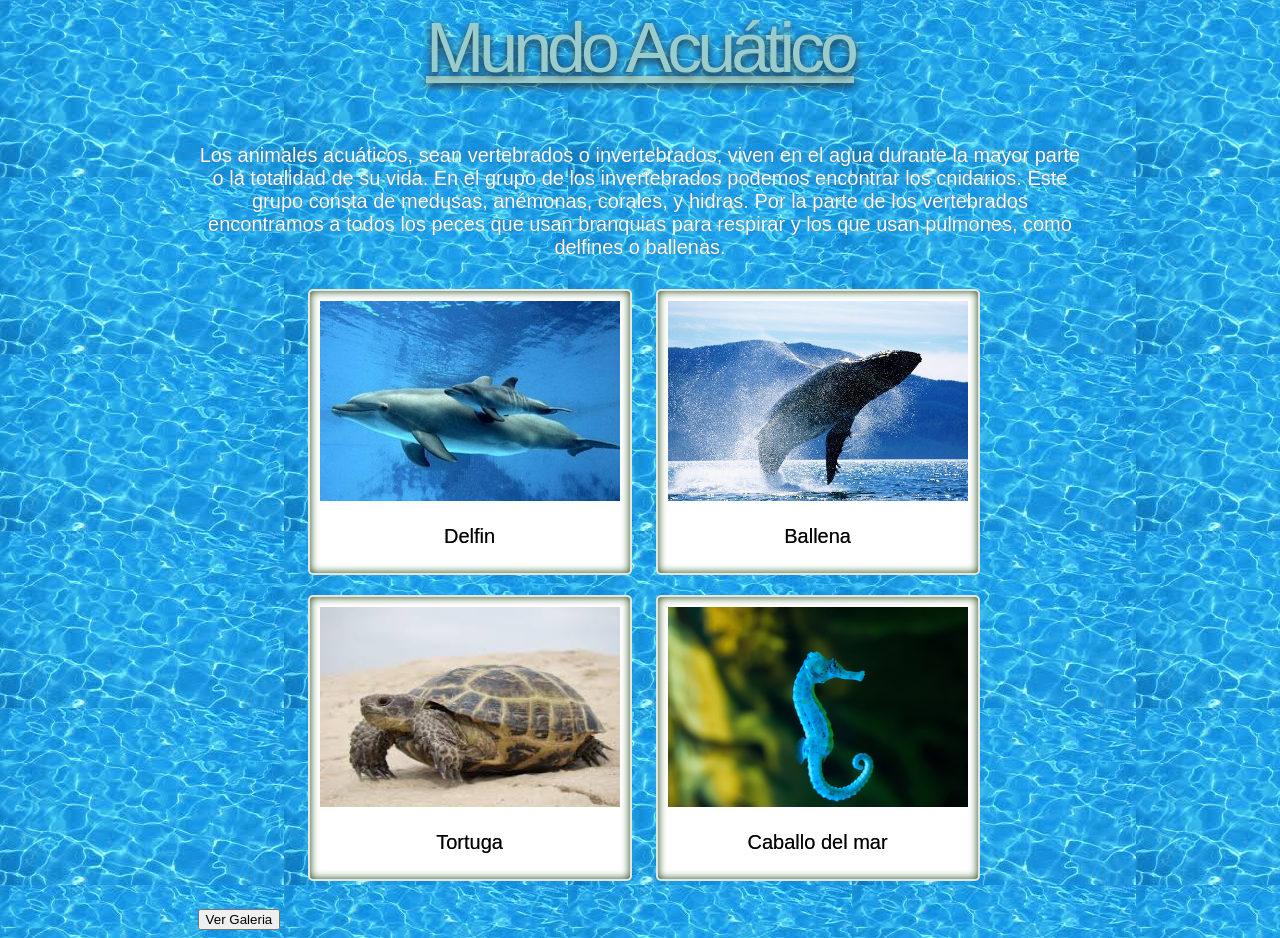
<file: index.html>
<!DOCTYPE html>
<html>
	<head>
      	<link rel="stylesheet" href="estilo.css"> 
        <meta charset="utf-8">
		<title>Programación Web</title>

	</head>
<body>	
	<header>
		Mundo Acuático
	</header><br><br>
	<div>
		<section>
			<p id="para1">Los animales acuáticos, sean vertebrados o invertebrados, viven en el agua durante la mayor parte o la totalidad de su vida. En el grupo de los invertebrados podemos encontrar los cnidarios. Este grupo consta de medusas, anémonas, corales, y hidras. Por la parte de los vertebrados encontramos a todos los peces que usan branquias para respirar y los que usan pulmones, como delfines o ballenas. </p>
		</section>
		
		<figure>
			<a href="post/entrada1.html"><img width="300" height="200" alt="" src="delfin.jpg" /></a>
			<p>Delfin</p>
		</figure>
		<figure>
			<a href="post/entrada2.html"><img width="300" height="200" alt="" src="ballena.jpg" /></a>
			<p>Ballena</p>
		</figure>
		<figure>
			<a href="post/entrada3.html"><img width="300" height="200" alt="" src="tortuga.jpg" /></a>
			<p>Tortuga</p>
		</figure>
		<figure>
			<a href="post/entrada4.html"><img width="300" height="200" alt="" src="caballo.jpg" /></a>
			<p>Caballo del mar</p>
		</figure>
		<br><br>
		<a href="post/carrucel.html"><input type="submit" name="galeria" value="Ver Galeria"/></a>
	</div>	
</body>
</html>
</file>
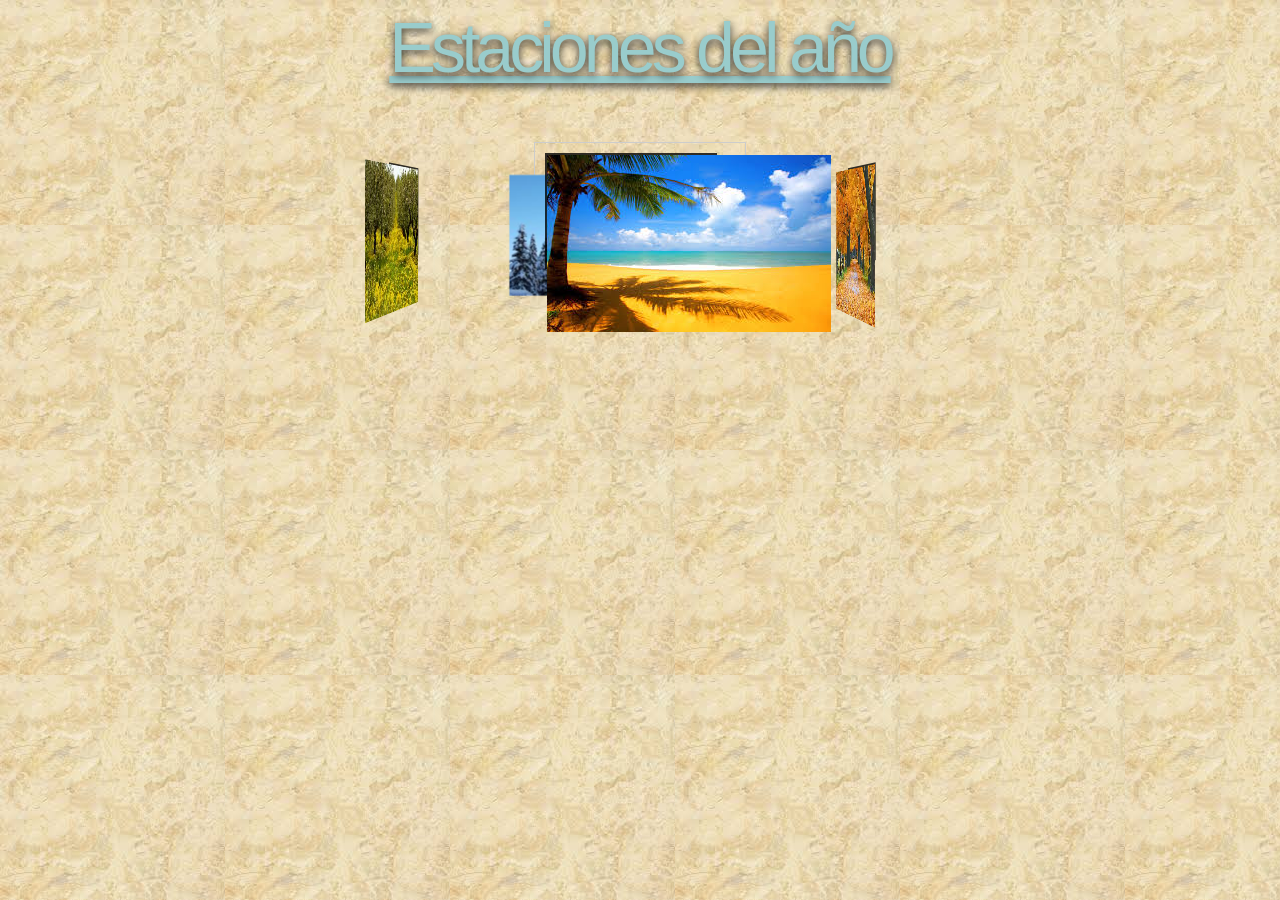
<file: post/carrucel.html>
<!DOCTYPE html>
<html lang="en"><head>
  <meta charset=UTF-8">
  <meta charset="utf-8">
  
  <!-- disable zooming -->
  <link rel="stylesheet" href="css/estilo1.css"> 
  <title>Carrucel</title>
</head>
<body>
  <header>
    Estaciones del año
  </header><br><br><br>
  <section class="container">
    <div id="carousel">
      <figure><img src="imagenes/img1.jpg"  alt="" /></figure>
      <figure><img src="imagenes/img2.jpg"  alt="" /></figure>
      <figure><img src="imagenes/img3.jpg"  alt="" /></figure>
      <figure><img src="imagenes/img4.jpg"  alt="" /></figure>
    </div>
  </section>
</body>
</html>
</file>
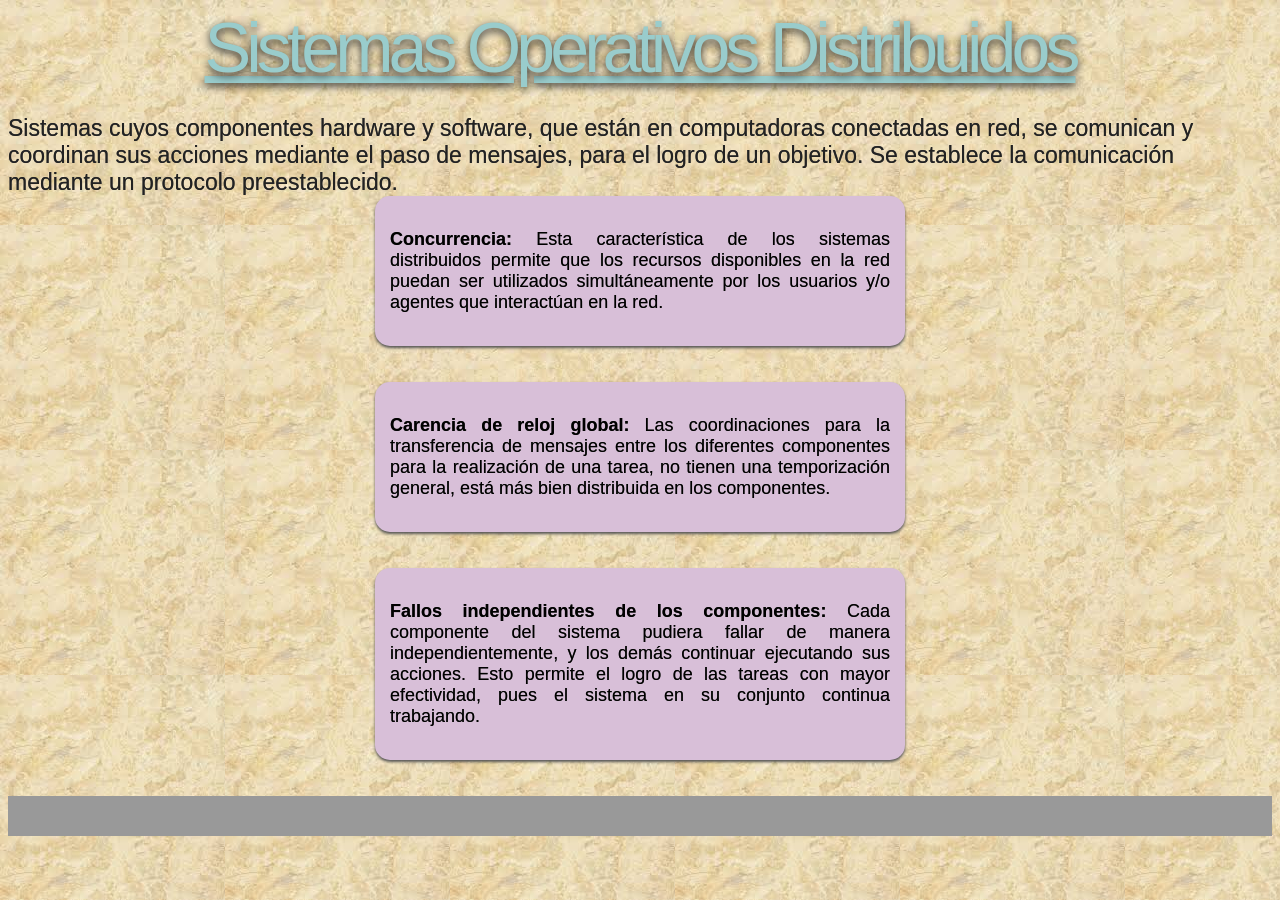
<file: post/entrada.html>
<!DOCTYPE html>
<html>
	<head>
      	<link rel="stylesheet" href="estilo.css"> 
        <meta charset="utf-8">
		<title>Programación Web</title>
	</head>
<body>
<header>
	Sistemas Operativos Distribuidos
</header>
<section>
	<br>Sistemas cuyos componentes hardware y software, que están en computadoras conectadas en
		red, se comunican y coordinan sus acciones mediante el paso de mensajes, para el logro de un
		objetivo. Se establece la comunicación mediante un protocolo preestablecido.
</section>
<article>
	<p><b>Concurrencia:</b> Esta característica de los sistemas distribuidos permite que los recursos
		disponibles en la red puedan ser utilizados simultáneamente por los usuarios y/o agentes
		que interactúan en la red. </p>
</article><br><br>
<article>
	<p> <b>Carencia de reloj global:</b> Las coordinaciones para la transferencia de mensajes entre los
		diferentes componentes para la realización de una tarea, no tienen una temporización
		general, está más bien distribuida en los componentes.
	</p>
</article><br><br>
<article>
	<p><b>Fallos independientes de los componentes:</b> Cada componente del sistema pudiera
		fallar de manera independientemente, y los demás continuar ejecutando sus acciones.
		Esto permite el logro de las tareas con mayor efectividad, pues el sistema en su conjunto
		continua trabajando.
		</p>
</article><br><br>
<footer></footer>
</body>
</html>
</file>
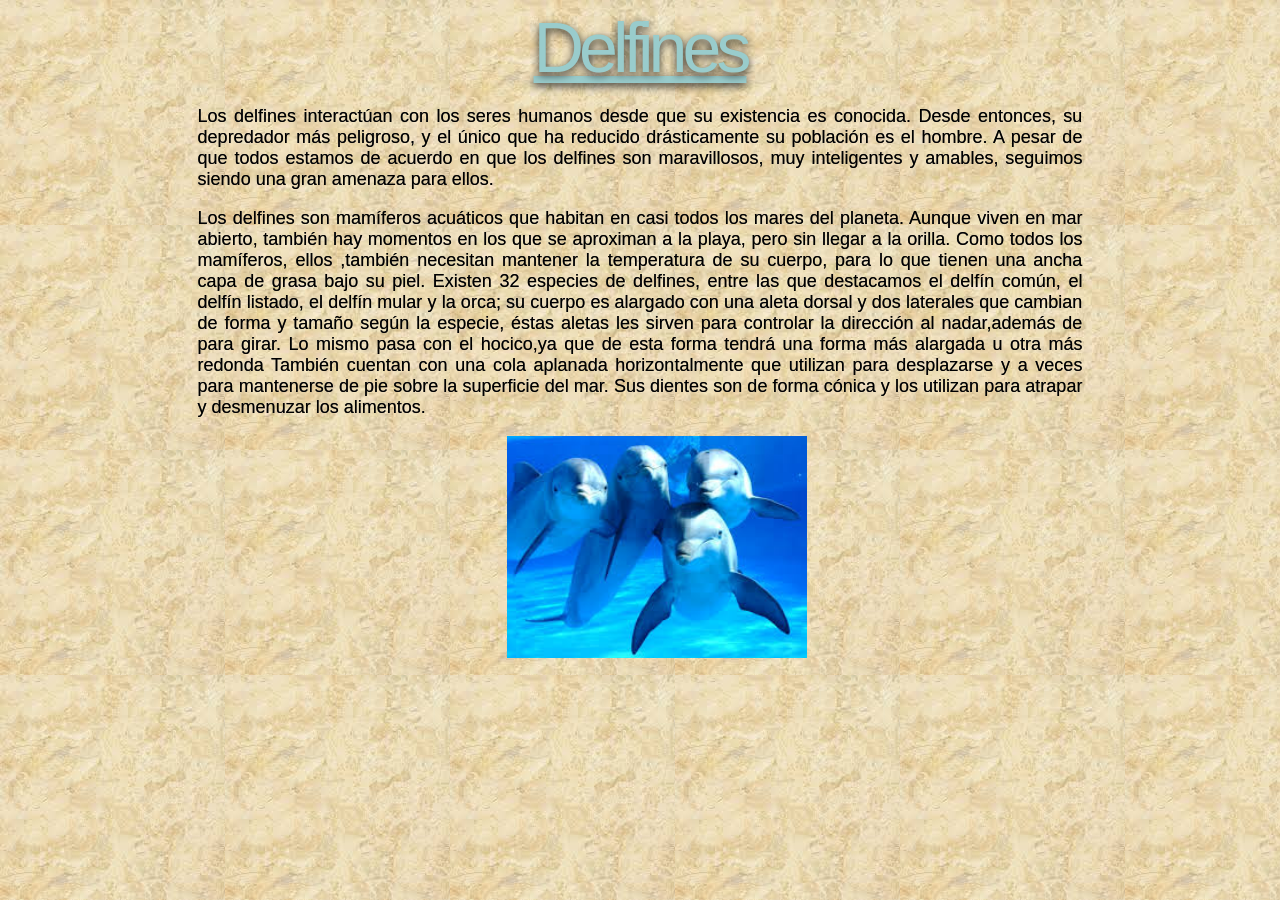
<file: post/entrada1.html>
<!DOCTYPE html>
<html>
	<head>
      	<link rel="stylesheet" href="css/estilo.css"> 
        <meta charset="utf-8">
		<title>Programación Web</title>
	</head>
<body>
<header>
	Delfines
</header>
<div>
	<section>
		<p>Los delfines interactúan con los seres humanos desde que su existencia es conocida. Desde entonces, su depredador más peligroso, y el único que ha reducido drásticamente su población es el hombre. A pesar de que todos estamos de acuerdo en que los delfines son maravillosos, muy inteligentes y amables, seguimos siendo una gran amenaza para ellos.</p>
	</section>
	<section>
	  <p>Los delfines son mamíferos acuáticos que habitan en casi todos los mares

	del planeta.

	     Aunque viven en mar abierto, también hay momentos en los que se aproximan a la playa, pero sin llegar a la orilla.

	 Como todos los mamíferos, ellos ,también necesitan mantener la temperatura de su cuerpo, para lo que tienen una ancha capa de grasa bajo su piel.

	  Existen 32 especies de delfines, entre las que destacamos el delfín común, el delfín listado, el delfín mular y la orca; su cuerpo es alargado con una aleta dorsal y dos laterales que cambian de forma y tamaño según la especie, éstas aletas les sirven para controlar la dirección al nadar,además de para girar.
	   Lo mismo pasa con el hocico,ya que de esta forma  tendrá una forma más alargada u otra más redonda

	  También cuentan con una cola aplanada horizontalmente que utilizan para desplazarse y a veces para mantenerse de pie sobre la superficie del mar.
	Sus dientes son de forma cónica y los utilizan para atrapar y desmenuzar los alimentos.</p>
	</section>
	<div class="absolute">
		<img  width="300" heigth="200" alt="" src="imagenes/delfin.jpg" />
	</div>
</div>
</body>
</html>
</file>
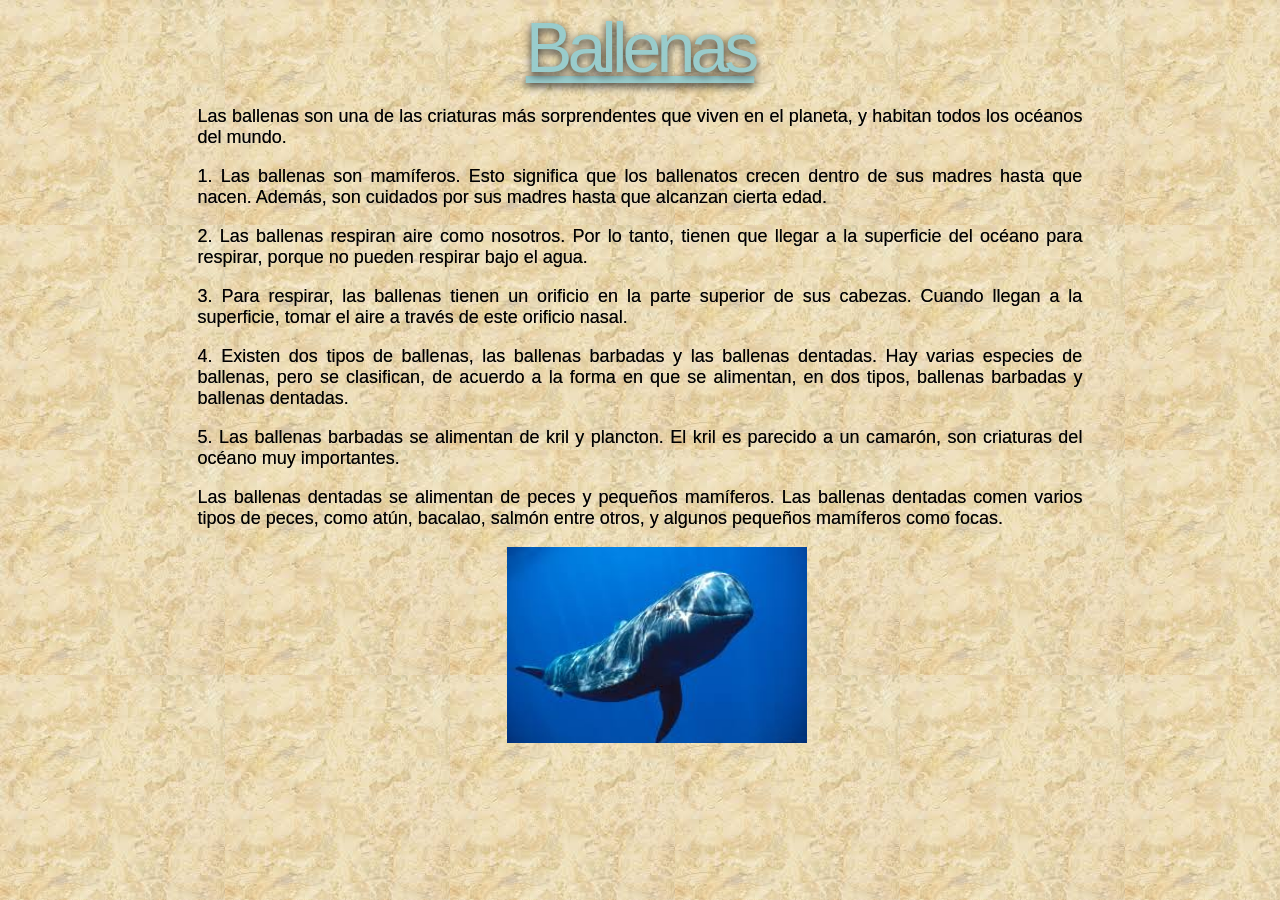
<file: post/entrada2.html>
<!DOCTYPE html>
<html>
	<head>
      	<link rel="stylesheet" href="css/estilo.css"> 
        <meta charset="utf-8">
		<title>Programación Web</title>
	</head>
<body>
<header>
	Ballenas
</header>
<div>
	<section>
		<p>Las ballenas son una de las criaturas más sorprendentes que viven en el planeta, y habitan todos los océanos del mundo.</p>
	</section>
	<section>
	  <p>
	  	1. Las ballenas son mamíferos. Esto significa que los ballenatos crecen dentro de sus madres hasta que nacen. Además, son cuidados por sus madres hasta que alcanzan cierta edad.</p>

	<p>	2. Las ballenas respiran aire como nosotros. Por lo tanto, tienen que llegar a la superficie del océano para respirar, porque no pueden respirar bajo el agua.
	<p>
		3. Para respirar, las ballenas tienen un orificio en la parte superior de sus cabezas. Cuando llegan a la superficie, tomar el aire a través de este orificio nasal.
	  </p>
	 <p>4. Existen dos tipos de ballenas, las ballenas barbadas y las ballenas dentadas. Hay varias especies de ballenas, pero se clasifican, de acuerdo a la forma en que se alimentan, en dos tipos, ballenas barbadas y ballenas dentadas.</p> 
	<p>5. Las ballenas barbadas se alimentan de kril y plancton. El kril es parecido a un camarón, son criaturas del océano muy importantes.</p>
	<p>Las ballenas dentadas se alimentan de peces y pequeños mamíferos. Las ballenas dentadas comen varios tipos de peces, como atún, bacalao, salmón entre otros, y algunos pequeños mamíferos como focas.</p>
	</section>
	<div class="absolute">
		<img width="300" heigth="200" alt="" src="imagenes/ballena.jpg" />
	</div>
</div>
</body>
</html>
</file>
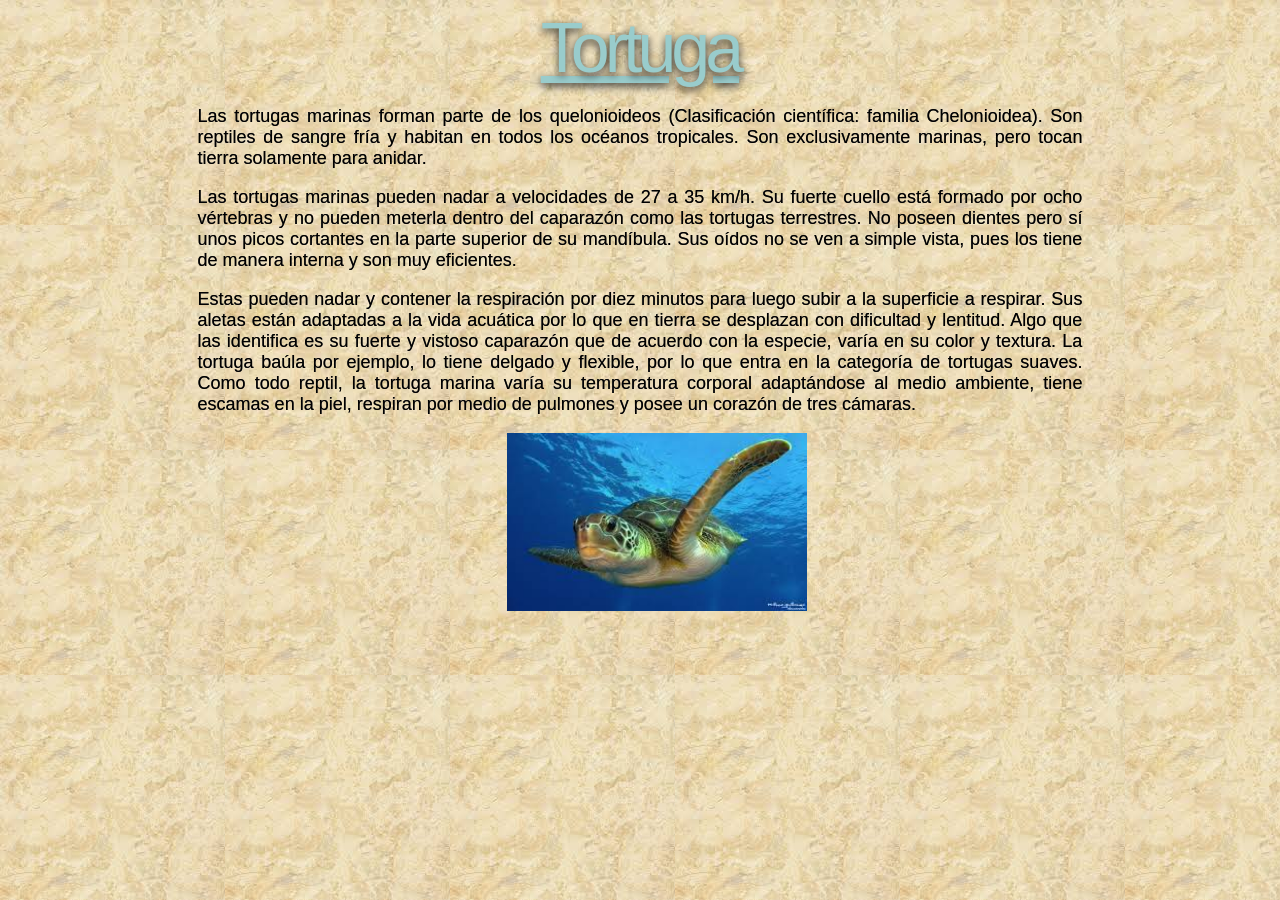
<file: post/entrada3.html>
<!DOCTYPE html>
<html>
	<head>
      	<link rel="stylesheet" href="css/estilo.css"> 
        <meta charset="utf-8">
		<title>Programación Web</title>
	</head>
<body>
<header>
	Tortuga
</header>
<div>
	<section>
		<p>Las tortugas marinas forman parte de los quelonioideos  (Clasificación científica: familia Chelonioidea).
		Son reptiles de sangre fría y habitan en todos los océanos tropicales. Son exclusivamente marinas, pero tocan tierra solamente para anidar.</p>
	</section>
	<section>
	  <p>Las tortugas marinas pueden nadar a velocidades de 27 a 35 km/h.  Su fuerte cuello está formado por ocho vértebras y no pueden meterla dentro del caparazón como las tortugas terrestres.

No poseen dientes pero sí unos picos cortantes en la parte superior de su mandíbula. Sus oídos no se ven a simple vista, pues los tiene de manera interna y son muy eficientes.
</p><p>
Estas pueden nadar y contener la respiración por diez minutos para luego subir a la superficie a respirar. Sus aletas están adaptadas a la vida acuática por lo que en tierra se desplazan con dificultad y lentitud.

Algo que las identifica es su fuerte y vistoso caparazón que de acuerdo con la especie, varía en su color y textura. La tortuga baúla por ejemplo, lo tiene delgado y flexible, por lo que entra en la categoría de tortugas suaves.

Como todo reptil, la tortuga marina varía su temperatura corporal adaptándose al medio ambiente, tiene escamas en la piel, respiran por medio de pulmones y posee un corazón de tres cámaras.</p>
	</section>
	<div class="absolute">
		<img width="300" heigth="200" alt="" src="imagenes/tortuga.jpg" />
	</div>
</div>
</body>
</html>
</file>
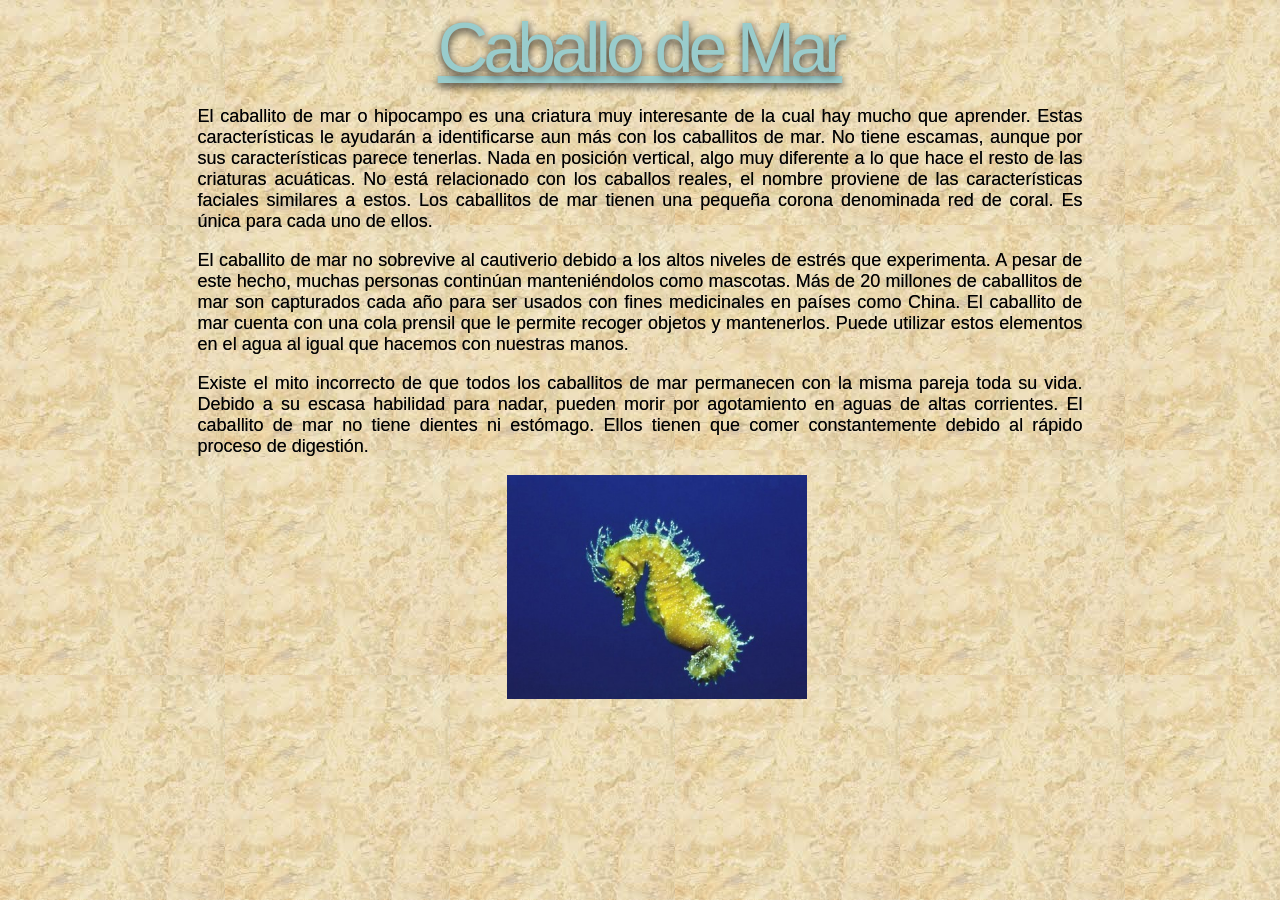
<file: post/entrada4.html>
<!DOCTYPE html>
<html>
	<head>
      	<link rel="stylesheet" href="css/estilo.css"> 
        <meta charset="utf-8">
		<title>Programación Web</title>
	</head>
<body>
<header>
	Caballo de Mar
</header>
<div>
	<section>
		<p>El caballito de mar o hipocampo es una criatura muy interesante de la cual hay mucho que aprender. Estas características le ayudarán a identificarse aun más con los caballitos de mar. No tiene escamas, aunque por sus características parece tenerlas.

		Nada en posición vertical, algo muy diferente a lo que hace el resto de las criaturas acuáticas.

		No está relacionado con los caballos reales, el nombre proviene de las características faciales similares a estos.

		Los caballitos de mar tienen una pequeña corona denominada red de coral. Es única para cada uno de ellos.</p>
	</section>
	<section>
	  <p>El caballito de mar no sobrevive al cautiverio debido a los altos niveles de estrés que experimenta. A pesar de este hecho, muchas personas continúan manteniéndolos como mascotas.
		Más de 20 millones de caballitos de mar son capturados cada año para ser usados con fines medicinales en países como China.

		El caballito de mar cuenta con una cola prensil que le permite recoger objetos y mantenerlos. Puede utilizar estos elementos en el agua al igual que hacemos con nuestras manos.</p>
		<P>Existe el mito incorrecto de que todos los caballitos de mar permanecen con la misma pareja toda su vida.

		Debido a su escasa habilidad para nadar, pueden morir por agotamiento en aguas de altas corrientes.

		El caballito de mar no tiene dientes ni estómago. Ellos tienen que comer constantemente debido al rápido proceso de digestión.</P>
	</section>
	<div class="absolute">
		<img  width="300" heigth="200" alt="" src="imagenes/caballito.jpg" />
	</div>
</div>
</body>
</html>
</file>
<file: estilo.css>
body 
{
    background-image: url("uno.jpg");
}
div.relative {
    position: relative;
    width: 70%;
    height: 200px;
    border: 3px solid #73AD21;
     margin-top: 50px;
     margin-right: 30%;
     margin-bottom: 10%;
     margin-left: 30%;
}
div {
    width: 70%;
    margin: auto;
    border: 0px solid red;
}
header 
{
	display: block; 
	text-decoration: underline;
	font: 70px Helvetica, Arial, Sans-Serif; 
	letter-spacing: -5px;  
	text-align: center;
	color: 	#99CCCC; 
	text-shadow: 0px 3px 8px #2a2a2a;
}
section
{
    font: 23px Tahoma, Helvetica, Arial, Sans-Serif;
	text-align: left;	
	color: #222; text-shadow: 0px 0px 0px #555;
}
article
{
	width: 500px; 
	margin: 0 auto; 
	background: #D8BFD8 ; 
	padding: 15px;
	font-size: 22px; color: #555; 
	text-shadow: 0px 2px 3px #171717;
	-webkit-box-shadow: 0px 2px 3px #555;
	-moz-box-shadow: 0px 2px 3px #555;
	-webkit-border-radius: 15px;
	-moz-border-radius: 10px;
}
aside
{
	width: 500px; 
	margin: 0 auto; 
	background: #222; 
	padding: 80px;
	font-size: 22px; color: #555; 
	text-shadow: 0px 2px 3px #171717;
	-webkit-box-shadow: 0px 2px 3px #555;
	-moz-box-shadow: 0px 2px 3px #555;
	-webkit-border-radius: 10px;
	-moz-border-radius: 10px;
}
p{
	font: 20px Tahoma, Helvetica, Arial, Sans-Serif;
	text-align: center;	
	color: #000; text-shadow: 0px 0px 0px #555;
}
#para1 {
    text-align: :justify;
    color: white;
}
footer, .contenido:after {
	height:40px;
}
footer{
	background: #999999;
}
label
{
	font: 30px arial;
}
figure {
    display: inline-block;
    padding: 10px 10px 5px 10px;
    background-color: white;
    border-radius: 5px 5px 5px 5px; 
	box-shadow: 0px 0px 8px #154207 inset;
    margin:  10px;
    border: 2px solid rgba(0, 0, 0, 0.1);
	-webkit-transition: all 1s ease-in-out;
	-moz-transition: all 1s ease-in-out;
}
figure:nth-of-type(1)
{
    -webkit-transform:  translate(50px,0px) ;
    -moz-transform:  translate(50px,0px) ;
    position: relative;
    left: 50px;
    top: 0px;

}
figure:nth-of-type(2)
{
    -webkit-transform:  translate(50px,0px) ;
    -moz-transform:  translate(50px,0px) ;
    position: relative;
    left: 50px;
    top: 0px;
}
figure:nth-of-type(3)
{
    -webkit-transform:  translate(50px,0px) ;
    -moz-transform:  translate(50px,0px) ;
    position: relative;
    left: 50px;
    top: 0px;
}
figure:nth-of-type(4)
{
    -webkit-transform:  translate(50px,0px) ;
    -moz-transform:  translate(50px,0px) ;
    position: relative;
    left: 50px;
    top: 0px;
}
figure:hover 
{
    position: relative;
	z-index: 1;
    -webkit-transform:  rotate(0deg) scale(1.1);
    -moz-transform:  rotate(0deg) scale(1.1);
}
</file>
<file: post/css/estilo1.css>
body 
{
    background-image: url("uno.jpg");
}
figure {
    display: block;
      position: absolute;
      width: 80%;
      height: 80%;
      left: 10px;
      top: 10px;
      border: 2px solid rgba(   0, 0, 0, 0.8 );
      line-height: 116px;
      font-size: 80px;
      font-weight: bold;
      color: white;
      text-align: center;
      margin: 0;
}
figure:nth-child(1) {
      -webkit-transform: rotateY(   0deg ) translateZ( 288px );
         -moz-transform: rotateY(   0deg ) translateZ( 288px );
              transform: rotateY(   0deg ) translateZ( 288px );
}
figure:nth-child(2) {
  -webkit-transform: rotateY(  90deg ) translateZ( 288px );
     -moz-transform: rotateY(  90deg ) translateZ( 288px );
          transform: rotateY(  90deg ) translateZ( 288px );
}
figure:nth-child(3) {
  -webkit-transform: rotateY(  180deg ) translateZ( 288px );
     -moz-transform: rotateY(  180deg ) translateZ( 288px );
          transform: rotateY(  180deg ) translateZ( 288px );
}
figure:nth-child(4) {
  -webkit-transform: rotateY( 270deg ) translateZ( 288px );
     -moz-transform: rotateY( 270deg ) translateZ( 288px );
          transform: rotateY( 270deg ) translateZ( 288px );
}
.container {
      width: 210px;
      height: 140px;
      position: relative;
      margin: 0 auto 40px;
      border: 1px solid #CCC;
      -webkit-perspective: 1100px;
         -moz-perspective: 1100px;
              perspective: 1100px;

    }
#carousel {
  width: 100%;
  height: 100%;
  position: absolute;
  -webkit-transform: translateZ( -288px );
     -moz-transform: translateZ( -288px );
          transform: translateZ( -288px );
  -webkit-transform-style: preserve-3d;
     -moz-transform-style: preserve-3d;
          transform-style: preserve-3d;
  -webkit-transition: -webkit-transform 1s;
     -moz-transition: -moz-transform 1s;
          transition: transform 1s;
    -webkit-animation: rotateInY 10s infinite linear;
    -moz-animation: rotateInY 10s infinite linear;
    animation: rotateInY 10s infinite linear;
}
@keyframes rotateInY {
0%   { transform: translateZ(-288px) rotateY(0deg);   }
100% { transform: translateZ(-288px) rotateY(360deg);    }
}

@-webkit-keyframes rotateInY {
0%   { -webkit-transform: -webkit-translateZ(-288px) rotateY(0deg);   }
100% { -webkit-transform: -webkit-translateZ(-288px) rotateY(360deg);    }
}

@-moz-keyframes rotateInY {
0%   { -moz-transform: -moz-translateZ(-288px) rotateY(0deg);   }
100% { -moz-transform: -moz-translateZ(-288px) rotateY(360deg);    }
}
nav
{
    -webkit-border-radius:10px; /*chrome  Safari*/
    -moz-border-radius:10px;/* Firefox*/
    -o-border-radius:10px;/*Opera*/
    border-radius:10px;/*estandar*/

    background-image: -webkit-gradient(linear, left top, left bottom, from(#FFF), to(#CCC));/*chrome  Safari*/
    background-image: -moz-linear-gradient(top center, #FFF, #CCC);/*Firefox*/
    background-image: -o-linear-gradient(top, #FFF, #CCC);/*Opera*/
    background-image: linear-gradient(top, #FFF, #CCC);/*estandar*/

    overflow:hidden; /*visible hidden scroll auto*/
    padding:10px;
    width:950px;
}


nav ul{
    list-style:none; /* disc circle square decimal decimal-leading-zero lower-roman none */
    margin:0 10px 0 10px;
    padding:0;
}


nav ul li{
    -webkit-border-radius:5px;/*Chrome y Safari*/
    -moz-border-radius:5px;/*Firefox*/
    -o-border-radius:5px;/*Opera*/
    border-radius:5px;/*Estandar por defecto*/

    float:left; /* posiciona los elementos de forma flotante */
    font-family:Arial, Helvetica, sans-serif;
    font-size:16px;
    font-weight:bold;
    margin-right:10px;
    text-align:center;
    text-shadow: 0px 1px 0px #FFF;
}

nav ul li:hover{
    background-image: -webkit-gradient(linear, left top, left bottom, from(#FFF), to( #E3E3E3));
    background-image: -moz-linear-gradient(top center, #FFF, #E3E3E3);
    background-image: -o-linear-gradient(top, #FFF, #E3E3E3);
    background-image: linear-gradient(top, #FFF, #E3E3E3);

    -webkit-box-shadow:  1px -1px 0px #999;
    -moz-box-shadow:  1px -1px 0px #999;
    -o-box-shadow:  1px -1px 0px #999;
    box-shadow:  5px -5px 0px #999;
    border:1px solid #E3E3E3;
} 

nav ul li a{
    color:#999;
    display:block;
    padding:10px;
    text-decoration:none;
    /*Transiciones*/
    -webkit-transition: 0.4s linear all;
    -moz-transition: 0.4s linear all;
    -o-transition: 0.4s linear all;
    transition: 0.4s linear all;
}
header 
{
    display: block; 
    text-decoration: underline;
    font: 70px Helvetica, Arial, Sans-Serif; 
    letter-spacing: -5px;  
    text-align: center;
    color:  #99CCCC; 
    text-shadow: 0px 3px 8px #2a2a2a;
}
</file>
<file: post/estilo.css>
body 
{
    background-image: url("uno.jpg");
}
div.relative {
    position: relative;
    width: 70%;
    height: 200px;
    border: 3px solid #73AD21;
     margin-top: 50px;
     margin-right: 30%;
     margin-bottom: 10%;
     margin-left: 30%;
}
div {
    width: 70%;
    margin: auto;
    border: 0px solid red;
}
header 
{
	display: block; 
	text-decoration: underline;
	font: 70px Helvetica, Arial, Sans-Serif; 
	letter-spacing: -5px;  
	text-align: center;
	color: 	#99CCCC; 
	text-shadow: 0px 3px 8px #2a2a2a;
}
section
{
    font: 23px Tahoma, Helvetica, Arial, Sans-Serif;
	text-align: left;	
	color: #222; text-shadow: 0px 0px 0px #555;
}
article
{
	width: 500px; 
	margin: 0 auto; 
	background: #D8BFD8 ; 
	padding: 15px;
	font-size: 22px; color: #555; 
	text-shadow: 0px 2px 3px #171717;
	-webkit-box-shadow: 0px 2px 3px #555;
	-moz-box-shadow: 0px 2px 3px #555;
	-webkit-border-radius: 15px;
	-moz-border-radius: 10px;
}
aside
{
	width: 500px; 
	margin: 0 auto; 
	background: #222; 
	padding: 80px;
	font-size: 22px; color: #555; 
	text-shadow: 0px 2px 3px #171717;
	-webkit-box-shadow: 0px 2px 3px #555;
	-moz-box-shadow: 0px 2px 3px #555;
	-webkit-border-radius: 10px;
	-moz-border-radius: 10px;
}
p{
	font: 18px Tahoma, Helvetica, Arial, Sans-Serif;
	text-align: justify;	
	color: #000; text-shadow: 0px 0px 0px #555;
    color:      black;
}
#para1 {
    text-align: :justify;
    color: white;

}
footer, .contenido:after {
	height:40px;
}
footer{
	background: #999999;
}
label
{
	font: 30px arial;
}
figure {
    display: inline-block;
    padding: 10px 10px 5px 10px;
    background-color: white;
    border-radius: 5px 5px 5px 5px; 
	box-shadow: 0px 0px 8px #154207 inset;
    margin:  10px;
    border: 2px solid rgba(0, 0, 0, 0.1);
	-webkit-transition: all 1s ease-in-out;
	-moz-transition: all 1s ease-in-out;
}
figure:nth-of-type(1)
{
    -webkit-transform:  translate(50px,0px) ;
    -moz-transform:  translate(50px,0px) ;
    position: relative;
    left: 50px;
    top: 0px;

}
figure:nth-of-type(2)
{
    -webkit-transform:  translate(50px,0px) ;
    -moz-transform:  translate(50px,0px) ;
    position: relative;
    left: 50px;
    top: 0px;
}
figure:nth-of-type(3)
{
    -webkit-transform:  translate(50px,0px) ;
    -moz-transform:  translate(50px,0px) ;
    position: relative;
    left: 50px;
    top: 0px;
}
figure:nth-of-type(4)
{
    -webkit-transform:  translate(50px,0px) ;
    -moz-transform:  translate(50px,0px) ;
    position: relative;
    left: 50px;
    top: 0px;
}
figure:hover 
{
    position: relative;
	z-index: 1;
    -webkit-transform:  rotate(0deg) scale(1.1);
    -moz-transform:  rotate(0deg) scale(1.1);
}
div.absolute {
     width: 30%;
    margin: auto;
    border: 0px solid red;
}
</file>
<file: post/css/estilo.css>
body 
{
    background-image: url("uno.jpg");
}
div.relative {
    position: relative;
    width: 70%;
    height: 200px;
    border: 3px solid #73AD21;
     margin-top: 50px;
     margin-right: 30%;
     margin-bottom: 10%;
     margin-left: 30%;
}
div {
    width: 70%;
    margin: auto;
    border: 0px solid red;
}
header 
{
	display: block; 
	text-decoration: underline;
	font: 70px Helvetica, Arial, Sans-Serif; 
	letter-spacing: -5px;  
	text-align: center;
	color: 	#99CCCC; 
	text-shadow: 0px 3px 8px #2a2a2a;
}
section
{
    font: 23px Tahoma, Helvetica, Arial, Sans-Serif;
	text-align: left;	
	color: #222; text-shadow: 0px 0px 0px #555;
}
article
{
	width: 500px; 
	margin: 0 auto; 
	background: #D8BFD8 ; 
	padding: 15px;
	font-size: 22px; color: #555; 
	text-shadow: 0px 2px 3px #171717;
	-webkit-box-shadow: 0px 2px 3px #555;
	-moz-box-shadow: 0px 2px 3px #555;
	-webkit-border-radius: 15px;
	-moz-border-radius: 10px;
}
aside
{
	width: 500px; 
	margin: 0 auto; 
	background: #222; 
	padding: 80px;
	font-size: 22px; color: #555; 
	text-shadow: 0px 2px 3px #171717;
	-webkit-box-shadow: 0px 2px 3px #555;
	-moz-box-shadow: 0px 2px 3px #555;
	-webkit-border-radius: 10px;
	-moz-border-radius: 10px;
}
p{
	font: 18px Tahoma, Helvetica, Arial, Sans-Serif;
	text-align: justify;	
	color: #000; text-shadow: 0px 0px 0px #555;
    color:      black;
}
#para1 {
    text-align: :justify;
    color: white;

}
footer, .contenido:after {
	height:40px;
}
footer{
	background: #999999;
}
label
{
	font: 30px arial;
}
figure {
    display: inline-block;
    padding: 10px 10px 5px 10px;
    background-color: white;
    border-radius: 5px 5px 5px 5px; 
	box-shadow: 0px 0px 8px #154207 inset;
    margin:  10px;
    border: 2px solid rgba(0, 0, 0, 0.1);
	-webkit-transition: all 1s ease-in-out;
	-moz-transition: all 1s ease-in-out;
}
figure:nth-of-type(1)
{
    -webkit-transform:  translate(50px,0px) ;
    -moz-transform:  translate(50px,0px) ;
    position: relative;
    left: 50px;
    top: 0px;

}
figure:nth-of-type(2)
{
    -webkit-transform:  translate(50px,0px) ;
    -moz-transform:  translate(50px,0px) ;
    position: relative;
    left: 50px;
    top: 0px;
}
figure:nth-of-type(3)
{
    -webkit-transform:  translate(50px,0px) ;
    -moz-transform:  translate(50px,0px) ;
    position: relative;
    left: 50px;
    top: 0px;
}
figure:nth-of-type(4)
{
    -webkit-transform:  translate(50px,0px) ;
    -moz-transform:  translate(50px,0px) ;
    position: relative;
    left: 50px;
    top: 0px;
}
figure:hover 
{
    position: relative;
	z-index: 1;
    -webkit-transform:  rotate(0deg) scale(1.1);
    -moz-transform:  rotate(0deg) scale(1.1);
}
div.absolute {
     width: 30%;
    margin: auto;
    border: 0px solid red;
}
</file>
